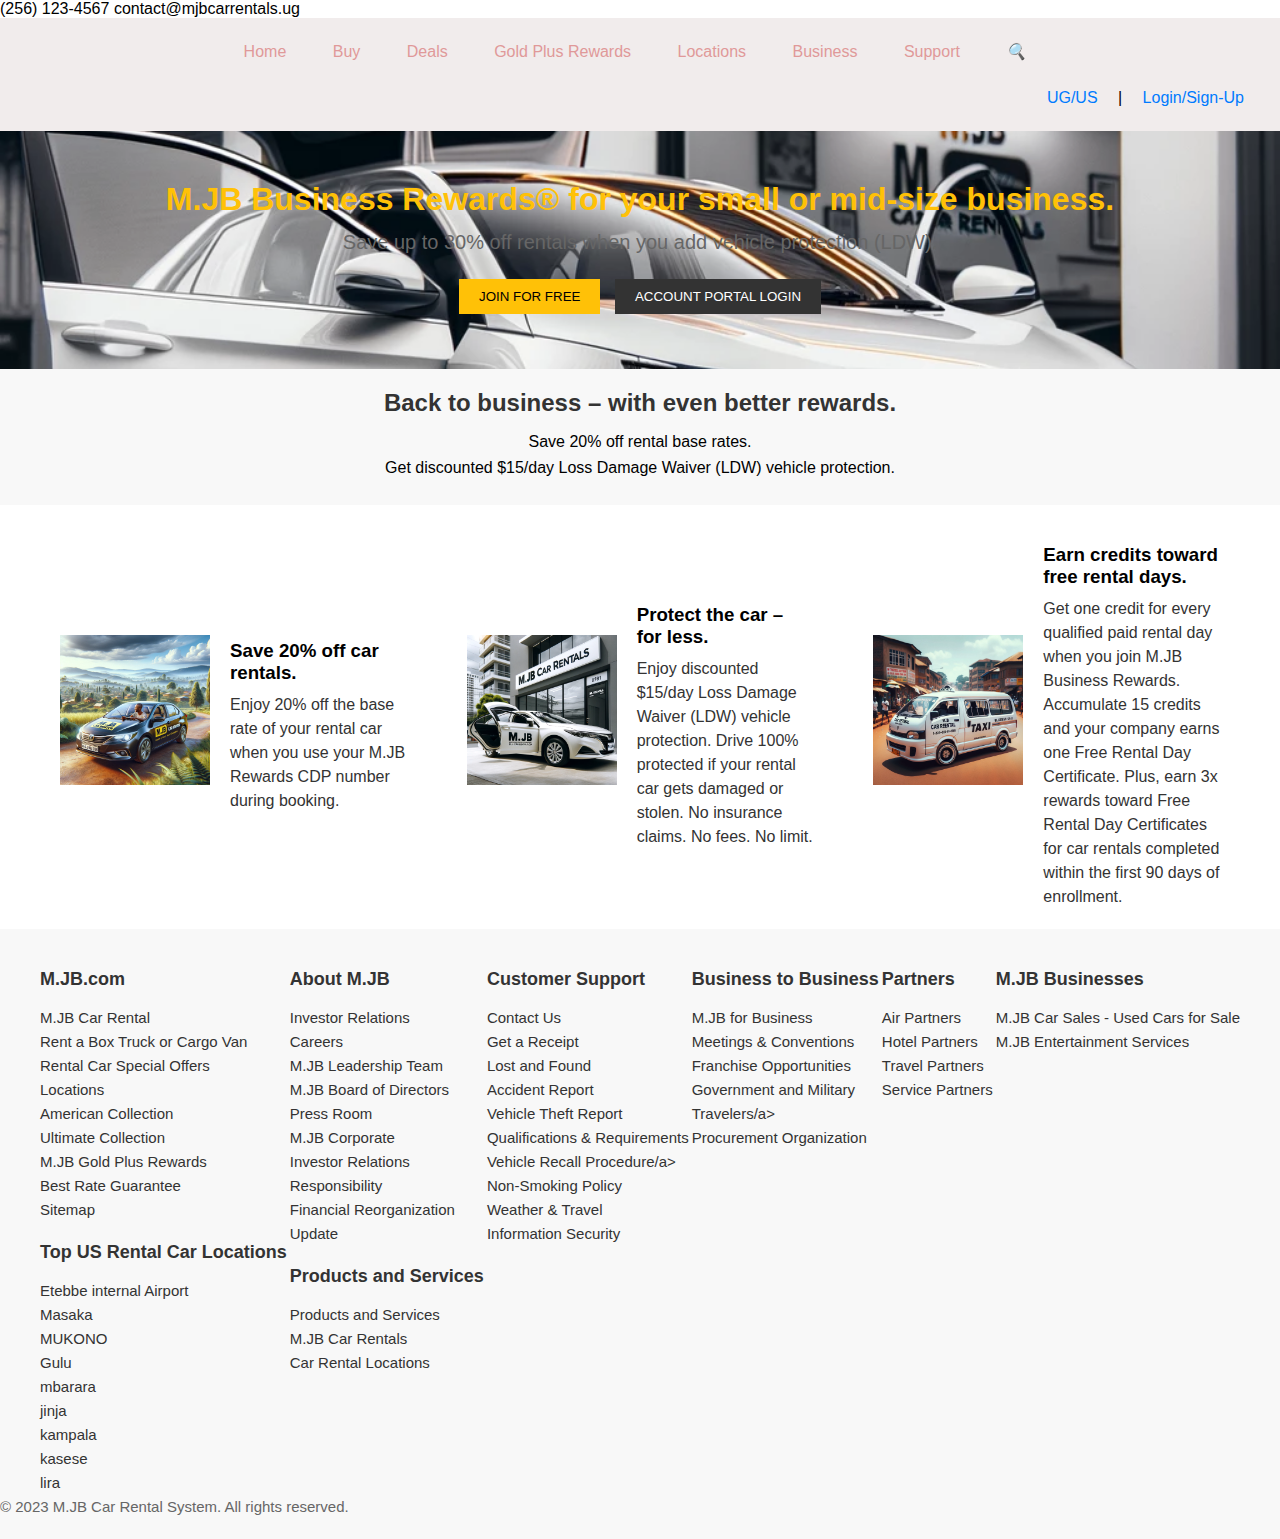
<file: business.html>
<!DOCTYPE html>
<html lang="en">
<head>
    <meta charset="UTF-8">
    <meta name="viewport" content="width=device-width, initial-scale=1.0">
    <title>M.JB Car Rentals - Business</title>
    <link rel="stylesheet" href="styles.css">
</head>
<body>
    <div class="top-bar">
        <div class="contact-info">
            <span class="phone-number">(256) 123-4567</span>
            <span class="email-address">contact@mjbcarrentals.ug</span>
        </div>
        <nav class="navbar">
            <ul class="nav-links">
                <li><a href="index.html">Home</a></li>
                <li><a href="buy.html">Buy</a></li>
                <li><a href="deals.html">Deals</a></li>
                <li><a href="rewards.html">Gold Plus Rewards</a></li>
                <li><a href="locations.html">Locations</a></li>
                <li><a href="business.html">Business</a></li>
                <li><a href="support.html">Support</a></li>
                <li><a href="search.html"><i class="search-icon">🔍</i></a></li>
            </ul>
            <div class="login-signup">
                <a href="language.html">UG/US</a> |
                <a href="login.html">Login/Sign-Up</a>
            </div>
        </nav>
        
    </div>
    <section class="business-hero">
        <h1>M.JB Business Rewards® for your small or mid-size business.</h1>
        <p>Save up to 30% off rentals when you add vehicle protection (LDW).</p>
        <button class="join-button">Join for Free</button>
        <button class="login-button">Account Portal Login</button>
    </section>

    <section class="benefits-section">
        <h2>Back to business – with even better rewards.</h2>
        <ul class="benefits-list">
            <li>Save 20% off rental base rates.</li>
            <li>Get discounted $15/day Loss Damage Waiver (LDW) vehicle protection.</li>
            <!-- More benefits -->
        </ul>
    </section>
    <div class="benefit-section">
        <div class="benefit">
          <img src="images/26.webp" alt="Discount Offer" class="benefit-image">
          <div class="benefit-info">
            <h3>Save 20% off car rentals.</h3>
            <p>Enjoy 20% off the base rate of your rental car when you use your M.JB Rewards CDP number during booking.</p>
          </div>
        </div>
      
        <div class="benefit">
          <img src="images/3.webp" alt="Vehicle Protection" class="benefit-image">
          <div class="benefit-info">
            <h3>Protect the car – for less.</h3>
            <p>Enjoy discounted $15/day Loss Damage Waiver (LDW) vehicle protection. Drive 100% protected if your rental car gets damaged or stolen. No insurance claims. No fees. No limit.</p>
          </div>
        </div>
      
        <div class="benefit">
          <img src="images/22.webp" alt="Free Rental Days" class="benefit-image">
          <div class="benefit-info">
            <h3>Earn credits toward free rental days.</h3>
            <p>Get one credit for every qualified paid rental day when you join M.JB Business Rewards. Accumulate 15 credits and your company earns one Free Rental Day Certificate. Plus, earn 3x rewards toward Free Rental Day Certificates for car rentals completed within the first 90 days of enrollment.</p>
          </div>
        </div>
      </div>
      <footer class="site-footer">
        <div class="footer-container">
            <div class="footer-column">
                <h3>M.JB.com</h3>
                <ul>
                    <li><a href="#">M.JB Car Rental</a></li>
                    <li><a href="#">Rent a Box Truck or Cargo Van</a></li>
                    <li><a href="#">Rental Car Special Offers</a></li>
                    <li><a href="#">Locations</a></li>
                    <li><a href="#">American Collection</a></li>
                    <li><a href="#">Ultimate Collection</a></li>
                    <li><a href="#">M.JB Gold Plus Rewards</a></li>
                    <li><a href="#">Best Rate Guarantee</a></li><li>
                        <a href="#">Sitemap</a></li>
                    <!-- Add more links -->
                </ul>
                <h3>Top US Rental Car Locations</h3>
                <ul>
                    <li><a href="#">Etebbe internal Airport</a></li>
                    <li><a href="#"> Masaka </a></li>
                    <li><a href="#">MUKONO</a></li>
                    <li><a href="#">Gulu</a></li>
                    <li><a href="#">mbarara</a></li>
                    <li><a href="#">jinja</a></li>
                    <li><a href="#">kampala</a></li>
                    <li><a href="#">kasese</a></li><li>
                        <a href="#">lira</a></li>
                    <!-- Add more links -->
                </ul>
            </div>
    
            <div class="footer-column">
                <h3>About M.JB </h3>
                <ul>
                    <li><a href="#">Investor Relations</a></li>
                    <li><a href="#">Careers</a></li>
                    <li><a href="#">M.JB Leadership Team</a></li>
                    <li><a href="#">M.JB Board of Directors</a></li>
                    <li><a href="#">Press Room</a></li>
                    <li><a href="#">M.JB Corporate</a></li>
                    <li><a href="#">Investor Relations</a></li>
                    <li><a href="#">Responsibility</a></li>
                    <li><a href="#">Financial Reorganization</a></li>
                    <li><a href="#">Update</a></li>
                    <!-- Add more links -->
                </ul>
                <h3>Products and Services </h3>
                <ul>
                    <li><a href="#">Products and Services</a></li>
                    <li><a href="#">M.JB Car Rentals</a></li>
                    <li><a href="#">Car Rental Locations</a></li>
                    
                    <!-- Add more links -->
                </ul>
            </div>
    
            <!-- Repeat for each column -->
    
            <div class="footer-column">
                <h3>Customer Support</h3>
                <ul>
                    <li><a href="#">Contact Us</a></li>
                    <li><a href="#">Get a Receipt</a></li>
                    <li><a href="#"> Lost and Found</a></li>
                    <li><a href="#">Accident Report</a></li>
                    <li><a href="#">Vehicle Theft Report</a></li>
                    <li><a href="#">Qualifications & Requirements</a></li>
                    <li><a href="#">Vehicle Recall Procedure/a></li>
                    <li><a href="#">Non-Smoking Policy</a></li>
                    <li><a href="#">Weather & Travel</a></li><li>
                        <a href="#">Information Security</a></li>

                    <!-- Add more links -->
                </ul>
            </div>
            <div class="footer-column">
                <h3>Business to Business</h3>
                <ul>
                    <li><a href="#">M.JB for Business</a></li>
                    <li><a href="#">Meetings & Conventions</a></li>
                    <li><a href="#"> Franchise Opportunities </a></li>
                    <li><a href="#">Government and Military</a></li>
                    <li><a href="#">Travelers/a></li>
                    <li><a href="#">Procurement Organization</a></li>
                    

                    <!-- Add more links -->
                </ul>
            </div>
            <div class="footer-column">
                <h3>Partners</h3>
                <ul>
                    <li><a href="#">Air Partners</a></li>
                    <li><a href="#">Hotel Partners</a></li>
                    <li><a href="#"> Travel Partners</a></li>
                    <li><a href="#">Service Partners</a></li>
        
        

                    <!-- Add more links -->
                </ul>
            </div>
            <div class="footer-column">
                <h3>M.JB Businesses</h3>
                <ul>
                    <li><a href="#">M.JB Car Sales - Used Cars for Sale</a></li>
                    <li><a href="#">M.JB Entertainment Services</a></li>

                    

                    <!-- Add more links -->
                </ul>
            </div>
    
    
            <!-- Add other columns -->
        </div>
        <div class="footer-social-media">
            <!-- Add social media links/icons here -->
        </div>
        <div class="footer-legal">
            <p>&copy; 2023 M.JB Car Rental System. All rights reserved.</p>
            <!-- Add more legal links -->
        </div>
    </footer>
      
</body>
</html>
</file>
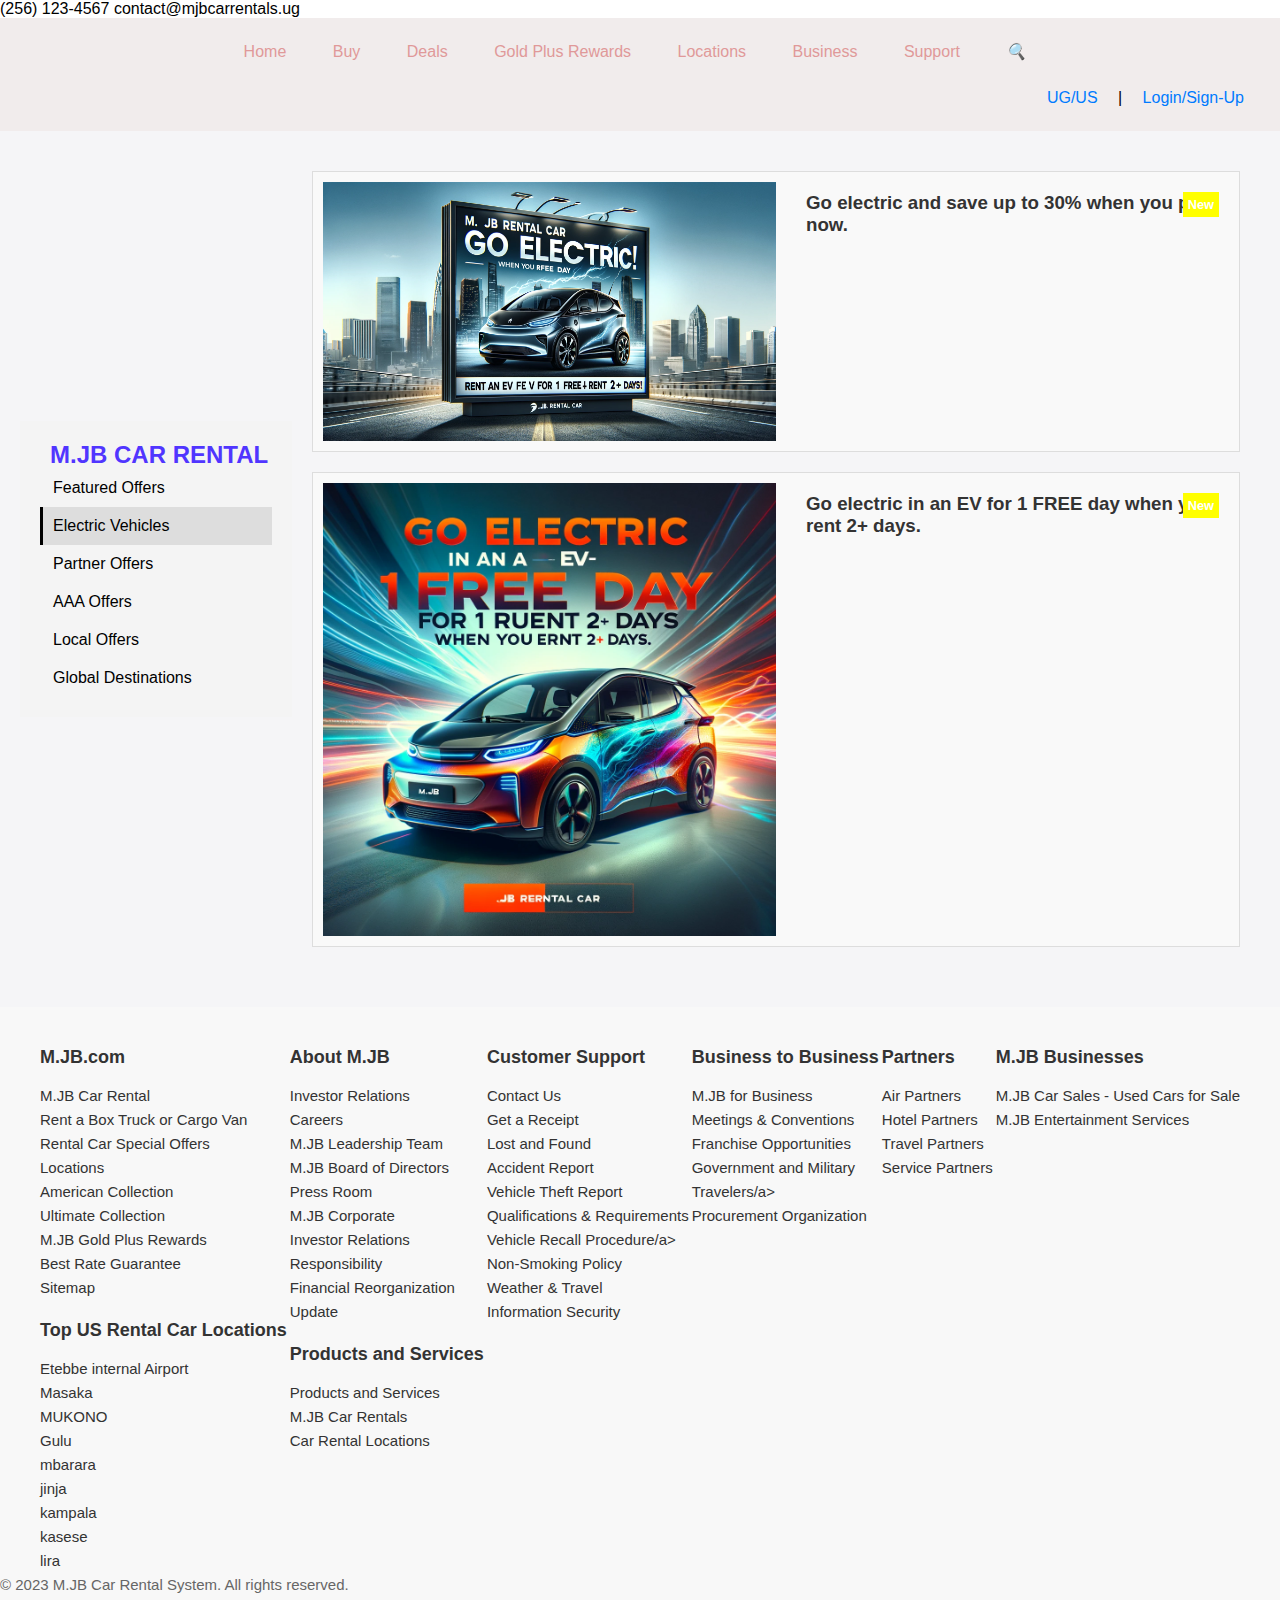
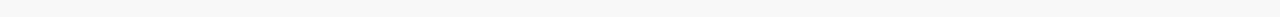
<file: deals.html>
<!DOCTYPE html>
<html lang="en">
<head>
    <meta charset="UTF-8">
    <meta name="viewport" content="width=device-width, initial-scale=1.0">
    <title>M.JB Car Rentals - Deals</title>
    <link rel="stylesheet" href="styles.css">
</head>
<body>
    <div class="top-bar">
        <div class="contact-info">
            <span class="phone-number">(256) 123-4567</span>
            <span class="email-address">contact@mjbcarrentals.ug</span>
        </div>
        <nav class="navbar">
            <ul class="nav-links">
                <li><a href="index.html">Home</a></li>
                <li><a href="buy.html">Buy</a></li>
                <li><a href="deals.html">Deals</a></li>
                <li><a href="rewards.html">Gold Plus Rewards</a></li>
                <li><a href="locations.html">Locations</a></li>
                <li><a href="business.html">Business</a></li>
                <li><a href="support.html">Support</a></li>
                <li><a href="search.html"><i class="search-icon">🔍</i></a></li>
            </ul>
            <div class="login-signup">
                <a href="language.html">UG/US</a> |
                <a href="login.html">Login/Sign-Up</a>
            </div>
        </nav>
        
    </div>
    <div class="container">
        <aside class="sidebar">
            <h2>M.JB CAR RENTAL</h2>
            <nav class="sidebar-nav">
                <ul>
                    <li><a href="#">Featured Offers</a></li>
                    <li><a href="#" class="active">Electric Vehicles</a></li>
                    <li><a href="#">Partner Offers</a></li>
                    <li><a href="#">AAA Offers</a></li>
                    <li><a href="#">Local Offers</a></li>
                    <li><a href="#">Global Destinations</a></li>
                </ul>
            </nav>
        </aside>
        <main class="content">
            <div class="deal">
                <img src="images/2A.webp" alt="Electric Vehicle" class="deal-image">
                <div class="deal-info">
                    <span class="deal-badge">New</span>
                    <h3>Go electric and save up to 30% when you pay now.</h3>
                </div>
            </div>
            <div class="deal">
                <img src="images/1A.webp" alt="Electric Vehicle City" class="deal-image">
                <div class="deal-info">
                    <span class="deal-badge">New</span>
                    <h3>Go electric in an EV for 1 FREE day when you rent 2+ days.</h3>
                </div>
            </div>
            <!-- More deals here -->
        </main>
    </div>
    <footer class="site-footer">
        <div class="footer-container">
            <div class="footer-column">
                <h3>M.JB.com</h3>
                <ul>
                    <li><a href="#">M.JB Car Rental</a></li>
                    <li><a href="#">Rent a Box Truck or Cargo Van</a></li>
                    <li><a href="#">Rental Car Special Offers</a></li>
                    <li><a href="#">Locations</a></li>
                    <li><a href="#">American Collection</a></li>
                    <li><a href="#">Ultimate Collection</a></li>
                    <li><a href="#">M.JB Gold Plus Rewards</a></li>
                    <li><a href="#">Best Rate Guarantee</a></li><li>
                        <a href="#">Sitemap</a></li>
                    <!-- Add more links -->
                </ul>
                <h3>Top US Rental Car Locations</h3>
                <ul>
                    <li><a href="#">Etebbe internal Airport</a></li>
                    <li><a href="#"> Masaka </a></li>
                    <li><a href="#">MUKONO</a></li>
                    <li><a href="#">Gulu</a></li>
                    <li><a href="#">mbarara</a></li>
                    <li><a href="#">jinja</a></li>
                    <li><a href="#">kampala</a></li>
                    <li><a href="#">kasese</a></li><li>
                        <a href="#">lira</a></li>
                    <!-- Add more links -->
                </ul>
            </div>
    
            <div class="footer-column">
                <h3>About M.JB </h3>
                <ul>
                    <li><a href="#">Investor Relations</a></li>
                    <li><a href="#">Careers</a></li>
                    <li><a href="#">M.JB Leadership Team</a></li>
                    <li><a href="#">M.JB Board of Directors</a></li>
                    <li><a href="#">Press Room</a></li>
                    <li><a href="#">M.JB Corporate</a></li>
                    <li><a href="#">Investor Relations</a></li>
                    <li><a href="#">Responsibility</a></li>
                    <li><a href="#">Financial Reorganization</a></li>
                    <li><a href="#">Update</a></li>
                    <!-- Add more links -->
                </ul>
                <h3>Products and Services </h3>
                <ul>
                    <li><a href="#">Products and Services</a></li>
                    <li><a href="#">M.JB Car Rentals</a></li>
                    <li><a href="#">Car Rental Locations</a></li>
                    
                    <!-- Add more links -->
                </ul>
            </div>
    
            <!-- Repeat for each column -->
    
            <div class="footer-column">
                <h3>Customer Support</h3>
                <ul>
                    <li><a href="#">Contact Us</a></li>
                    <li><a href="#">Get a Receipt</a></li>
                    <li><a href="#"> Lost and Found</a></li>
                    <li><a href="#">Accident Report</a></li>
                    <li><a href="#">Vehicle Theft Report</a></li>
                    <li><a href="#">Qualifications & Requirements</a></li>
                    <li><a href="#">Vehicle Recall Procedure/a></li>
                    <li><a href="#">Non-Smoking Policy</a></li>
                    <li><a href="#">Weather & Travel</a></li><li>
                        <a href="#">Information Security</a></li>

                    <!-- Add more links -->
                </ul>
            </div>
            <div class="footer-column">
                <h3>Business to Business</h3>
                <ul>
                    <li><a href="#">M.JB for Business</a></li>
                    <li><a href="#">Meetings & Conventions</a></li>
                    <li><a href="#"> Franchise Opportunities </a></li>
                    <li><a href="#">Government and Military</a></li>
                    <li><a href="#">Travelers/a></li>
                    <li><a href="#">Procurement Organization</a></li>
                    

                    <!-- Add more links -->
                </ul>
            </div>
            <div class="footer-column">
                <h3>Partners</h3>
                <ul>
                    <li><a href="#">Air Partners</a></li>
                    <li><a href="#">Hotel Partners</a></li>
                    <li><a href="#"> Travel Partners</a></li>
                    <li><a href="#">Service Partners</a></li>
        
        

                    <!-- Add more links -->
                </ul>
            </div>
            <div class="footer-column">
                <h3>M.JB Businesses</h3>
                <ul>
                    <li><a href="#">M.JB Car Sales - Used Cars for Sale</a></li>
                    <li><a href="#">M.JB Entertainment Services</a></li>

                    

                    <!-- Add more links -->
                </ul>
            </div>
    
    
            <!-- Add other columns -->
        </div>
        <div class="footer-social-media">
            <!-- Add social media links/icons here -->
        </div>
        <div class="footer-legal">
            <p>&copy; 2023 M.JB Car Rental System. All rights reserved.</p>
            <!-- Add more legal links -->
        </div>
    </footer>
    
</body>
</html>
</file>
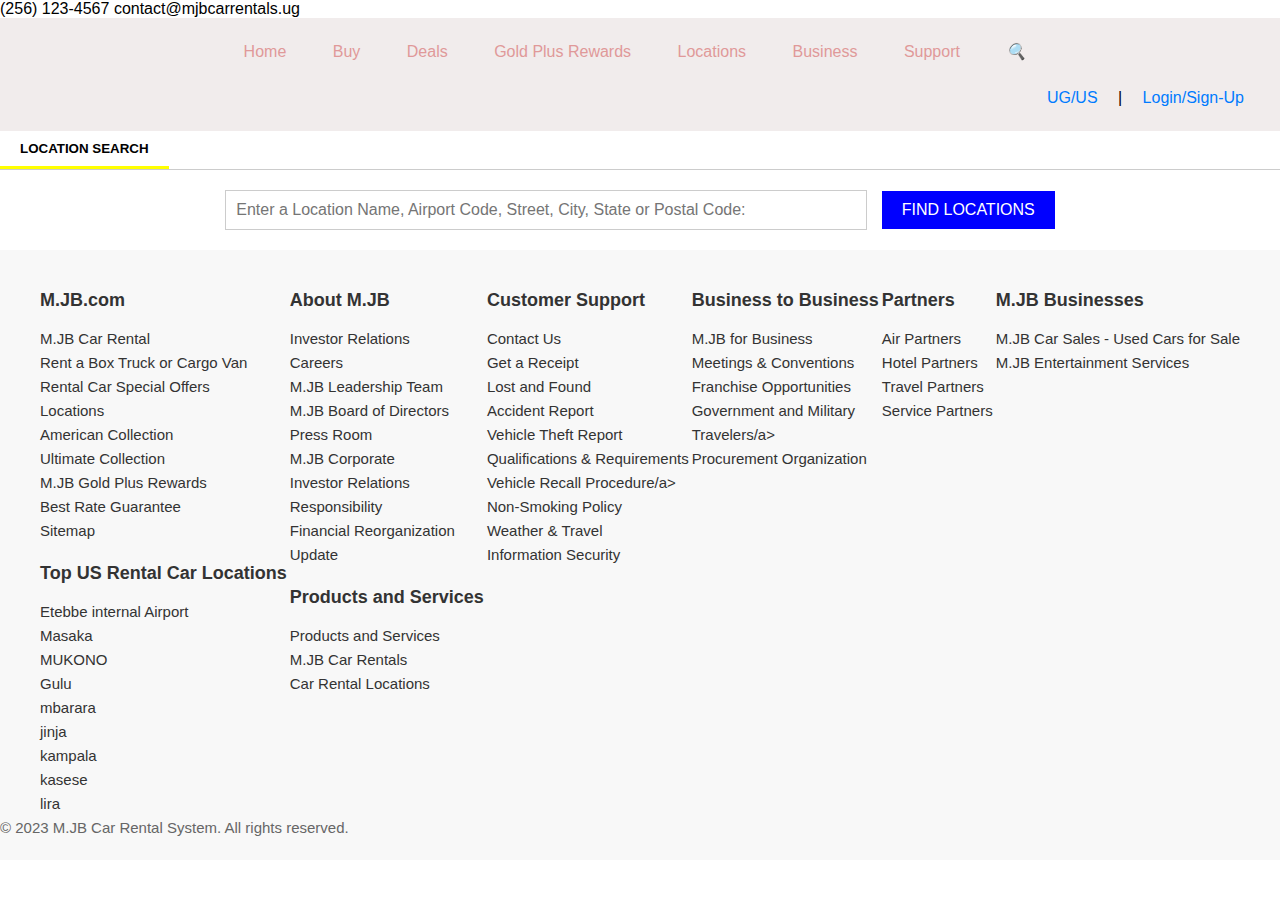
<file: locations.html>
<!DOCTYPE html>
<html lang="en">
<head>
    <meta charset="UTF-8">
    <meta name="viewport" content="width=device-width, initial-scale=1.0">
    <title>M.JB Car Rentals - Locations</title>
    <link rel="stylesheet" href="styles.css">
</head>
<body>
    <div class="top-bar">
        <div class="contact-info">
            <span class="phone-number">(256) 123-4567</span>
            <span class="email-address">contact@mjbcarrentals.ug</span>
        </div>
        <nav class="navbar">
            <ul class="nav-links">
                <li><a href="index.html">Home</a></li>
                <li><a href="buy.html">Buy</a></li>
                <li><a href="deals.html">Deals</a></li>
                <li><a href="rewards.html">Gold Plus Rewards</a></li>
                <li><a href="locations.html">Locations</a></li>
                <li><a href="business.html">Business</a></li>
                <li><a href="support.html">Support</a></li>
                <li><a href="search.html"><i class="search-icon">🔍</i></a></li>
            </ul>
            <div class="login-signup">
                <a href="language.html">UG/US</a> |
                <a href="login.html">Login/Sign-Up</a>
            </div>
        </nav>
        
    </div>
    <div class="tabs">
        <button class="tab-button active">Location Search</button>
        <button class="tab-button">Location Directory</button>
    </div>
    <div class="search-container">
        <input type="text" id="location-search" name="location-search" placeholder="Enter a Location Name, Airport Code, Street, City, State or Postal Code:">
        <button id="find-locations" name="find-locations">Find Locations</button>
    </div>
    <footer class="site-footer">
        <div class="footer-container">
            <div class="footer-column">
                <h3>M.JB.com</h3>
                <ul>
                    <li><a href="#">M.JB Car Rental</a></li>
                    <li><a href="#">Rent a Box Truck or Cargo Van</a></li>
                    <li><a href="#">Rental Car Special Offers</a></li>
                    <li><a href="#">Locations</a></li>
                    <li><a href="#">American Collection</a></li>
                    <li><a href="#">Ultimate Collection</a></li>
                    <li><a href="#">M.JB Gold Plus Rewards</a></li>
                    <li><a href="#">Best Rate Guarantee</a></li><li>
                        <a href="#">Sitemap</a></li>
                    <!-- Add more links -->
                </ul>
                <h3>Top US Rental Car Locations</h3>
                <ul>
                    <li><a href="#">Etebbe internal Airport</a></li>
                    <li><a href="#"> Masaka </a></li>
                    <li><a href="#">MUKONO</a></li>
                    <li><a href="#">Gulu</a></li>
                    <li><a href="#">mbarara</a></li>
                    <li><a href="#">jinja</a></li>
                    <li><a href="#">kampala</a></li>
                    <li><a href="#">kasese</a></li><li>
                        <a href="#">lira</a></li>
                    <!-- Add more links -->
                </ul>
            </div>
    
            <div class="footer-column">
                <h3>About M.JB </h3>
                <ul>
                    <li><a href="#">Investor Relations</a></li>
                    <li><a href="#">Careers</a></li>
                    <li><a href="#">M.JB Leadership Team</a></li>
                    <li><a href="#">M.JB Board of Directors</a></li>
                    <li><a href="#">Press Room</a></li>
                    <li><a href="#">M.JB Corporate</a></li>
                    <li><a href="#">Investor Relations</a></li>
                    <li><a href="#">Responsibility</a></li>
                    <li><a href="#">Financial Reorganization</a></li>
                    <li><a href="#">Update</a></li>
                    <!-- Add more links -->
                </ul>
                <h3>Products and Services </h3>
                <ul>
                    <li><a href="#">Products and Services</a></li>
                    <li><a href="#">M.JB Car Rentals</a></li>
                    <li><a href="#">Car Rental Locations</a></li>
                    
                    <!-- Add more links -->
                </ul>
            </div>
    
            <!-- Repeat for each column -->
    
            <div class="footer-column">
                <h3>Customer Support</h3>
                <ul>
                    <li><a href="#">Contact Us</a></li>
                    <li><a href="#">Get a Receipt</a></li>
                    <li><a href="#"> Lost and Found</a></li>
                    <li><a href="#">Accident Report</a></li>
                    <li><a href="#">Vehicle Theft Report</a></li>
                    <li><a href="#">Qualifications & Requirements</a></li>
                    <li><a href="#">Vehicle Recall Procedure/a></li>
                    <li><a href="#">Non-Smoking Policy</a></li>
                    <li><a href="#">Weather & Travel</a></li><li>
                        <a href="#">Information Security</a></li>

                    <!-- Add more links -->
                </ul>
            </div>
            <div class="footer-column">
                <h3>Business to Business</h3>
                <ul>
                    <li><a href="#">M.JB for Business</a></li>
                    <li><a href="#">Meetings & Conventions</a></li>
                    <li><a href="#"> Franchise Opportunities </a></li>
                    <li><a href="#">Government and Military</a></li>
                    <li><a href="#">Travelers/a></li>
                    <li><a href="#">Procurement Organization</a></li>
                    

                    <!-- Add more links -->
                </ul>
            </div>
            <div class="footer-column">
                <h3>Partners</h3>
                <ul>
                    <li><a href="#">Air Partners</a></li>
                    <li><a href="#">Hotel Partners</a></li>
                    <li><a href="#"> Travel Partners</a></li>
                    <li><a href="#">Service Partners</a></li>
        
        

                    <!-- Add more links -->
                </ul>
            </div>
            <div class="footer-column">
                <h3>M.JB Businesses</h3>
                <ul>
                    <li><a href="#">M.JB Car Sales - Used Cars for Sale</a></li>
                    <li><a href="#">M.JB Entertainment Services</a></li>

                    

                    <!-- Add more links -->
                </ul>
            </div>
    
    
            <!-- Add other columns -->
        </div>
        <div class="footer-social-media">
            <!-- Add social media links/icons here -->
        </div>
        <div class="footer-legal">
            <p>&copy; 2023 M.JB Car Rental System. All rights reserved.</p>
            <!-- Add more legal links -->
        </div>
    </footer>
</body>
</html>
</file>
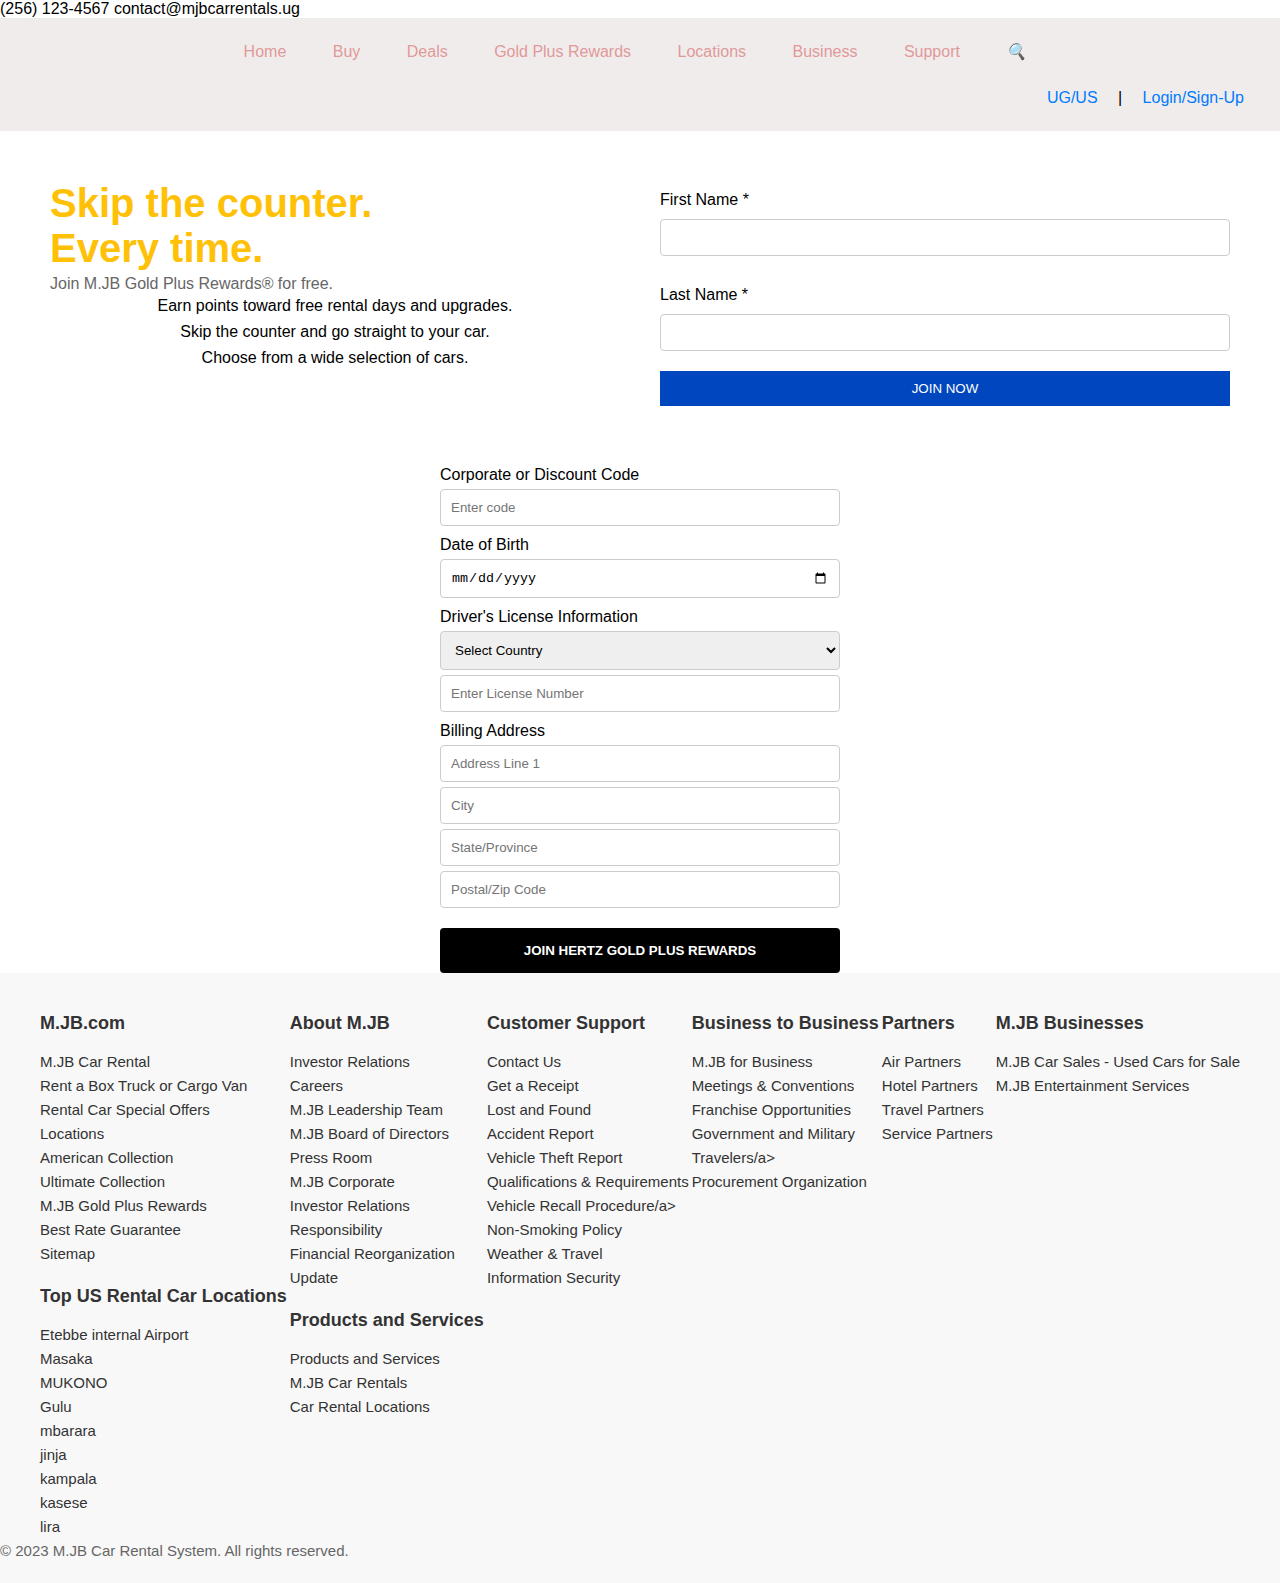
<file: rewards.html>
<!DOCTYPE html>
<html lang="en">
<head>
    <meta charset="UTF-8">
    <meta name="viewport" content="width=device-width, initial-scale=1.0">
    <title>M.JB Car Rentals - Rewards</title>
    <link rel="stylesheet" href="styles.css">
</head>
<body>
    <div class="top-bar">
        <div class="contact-info">
            <span class="phone-number">(256) 123-4567</span>
            <span class="email-address">contact@mjbcarrentals.ug</span>
        </div>
        <nav class="navbar">
            <ul class="nav-links">
                <li><a href="index.html">Home</a></li>
                <li><a href="buy.html">Buy</a></li>
                <li><a href="deals.html">Deals</a></li>
                <li><a href="rewards.html">Gold Plus Rewards</a></li>
                <li><a href="locations.html">Locations</a></li>
                <li><a href="business.html">Business</a></li>
                <li><a href="support.html">Support</a></li>
                <li><a href="search.html"><i class="search-icon">🔍</i></a></li>
            </ul>
            <div class="login-signup">
                <a href="language.html">UG/US</a> |
                <a href="login.html">Login/Sign-Up</a>
            </div>
        </nav>
        
    </div>
    <div class="rewards-container">
        <div class="rewards-info">
            <h1>Skip the counter.<br>Every time.</h1>
            <p>Join M.JB Gold Plus Rewards® for free.</p>
            <ul class="benefits-list">
                <li>Earn points toward free rental days and upgrades.</li>
                <li>Skip the counter and go straight to your car.</li>
                <li>Choose from a wide selection of cars.</li>
                <!-- More benefits -->
            </ul>
            <!-- Other info or links -->
        </div>
        <div class="signup-form">
            <form action="#" method="post">
                <label for="first-name">First Name *</label>
                <input type="text" id="first-name" name="first-name" required>
                
                <label for="last-name">Last Name *</label>
                <input type="text" id="last-name" name="last-name" required>
                
                <!-- More input fields -->
                
                <button type="submit">Join Now</button>
            </form>
        </div>
    </div>
    <div class="form-container">
        <form action="your-server-side-script" method="post">
            <label for="corp-discount-code">Corporate or Discount Code</label>
            <input type="text" id="corp-discount-code" name="corp-discount-code" placeholder="Enter code">
    
            <label for="dob">Date of Birth</label>
            <input type="date" id="dob" name="dob">
    
            <label for="drivers-license">Driver's License Information</label>
            <select id="drivers-license-country" name="drivers-license-country">
                <option value="">Select Country</option>
                <!-- Add other countries -->
            </select>
            <input type="text" id="drivers-license-number" name="drivers-license-number" placeholder="Enter License Number">
            
            <!-- Add other form fields as necessary -->
    
            <label for="billing-address">Billing Address</label>
            <input type="text" id="address-line1" name="address-line1" placeholder="Address Line 1">
            <input type="text" id="city" name="city" placeholder="City">
            <input type="text" id="state" name="state" placeholder="State/Province">
            <input type="text" id="zip" name="zip" placeholder="Postal/Zip Code">
            
            <!-- Add checkboxes and other fields as in the image -->
    
            <button type="submit" class="submit-button">Join Hertz Gold Plus Rewards</button>
        </form>
    </div>
    <footer class="site-footer">
        <div class="footer-container">
            <div class="footer-column">
                <h3>M.JB.com</h3>
                <ul>
                    <li><a href="#">M.JB Car Rental</a></li>
                    <li><a href="#">Rent a Box Truck or Cargo Van</a></li>
                    <li><a href="#">Rental Car Special Offers</a></li>
                    <li><a href="#">Locations</a></li>
                    <li><a href="#">American Collection</a></li>
                    <li><a href="#">Ultimate Collection</a></li>
                    <li><a href="#">M.JB Gold Plus Rewards</a></li>
                    <li><a href="#">Best Rate Guarantee</a></li><li>
                        <a href="#">Sitemap</a></li>
                    <!-- Add more links -->
                </ul>
                <h3>Top US Rental Car Locations</h3>
                <ul>
                    <li><a href="#">Etebbe internal Airport</a></li>
                    <li><a href="#"> Masaka </a></li>
                    <li><a href="#">MUKONO</a></li>
                    <li><a href="#">Gulu</a></li>
                    <li><a href="#">mbarara</a></li>
                    <li><a href="#">jinja</a></li>
                    <li><a href="#">kampala</a></li>
                    <li><a href="#">kasese</a></li><li>
                        <a href="#">lira</a></li>
                    <!-- Add more links -->
                </ul>
            </div>
    
            <div class="footer-column">
                <h3>About M.JB </h3>
                <ul>
                    <li><a href="#">Investor Relations</a></li>
                    <li><a href="#">Careers</a></li>
                    <li><a href="#">M.JB Leadership Team</a></li>
                    <li><a href="#">M.JB Board of Directors</a></li>
                    <li><a href="#">Press Room</a></li>
                    <li><a href="#">M.JB Corporate</a></li>
                    <li><a href="#">Investor Relations</a></li>
                    <li><a href="#">Responsibility</a></li>
                    <li><a href="#">Financial Reorganization</a></li>
                    <li><a href="#">Update</a></li>
                    <!-- Add more links -->
                </ul>
                <h3>Products and Services </h3>
                <ul>
                    <li><a href="#">Products and Services</a></li>
                    <li><a href="#">M.JB Car Rentals</a></li>
                    <li><a href="#">Car Rental Locations</a></li>
                    
                    <!-- Add more links -->
                </ul>
            </div>
    
            <!-- Repeat for each column -->
    
            <div class="footer-column">
                <h3>Customer Support</h3>
                <ul>
                    <li><a href="#">Contact Us</a></li>
                    <li><a href="#">Get a Receipt</a></li>
                    <li><a href="#"> Lost and Found</a></li>
                    <li><a href="#">Accident Report</a></li>
                    <li><a href="#">Vehicle Theft Report</a></li>
                    <li><a href="#">Qualifications & Requirements</a></li>
                    <li><a href="#">Vehicle Recall Procedure/a></li>
                    <li><a href="#">Non-Smoking Policy</a></li>
                    <li><a href="#">Weather & Travel</a></li><li>
                        <a href="#">Information Security</a></li>

                    <!-- Add more links -->
                </ul>
            </div>
            <div class="footer-column">
                <h3>Business to Business</h3>
                <ul>
                    <li><a href="#">M.JB for Business</a></li>
                    <li><a href="#">Meetings & Conventions</a></li>
                    <li><a href="#"> Franchise Opportunities </a></li>
                    <li><a href="#">Government and Military</a></li>
                    <li><a href="#">Travelers/a></li>
                    <li><a href="#">Procurement Organization</a></li>
                    

                    <!-- Add more links -->
                </ul>
            </div>
            <div class="footer-column">
                <h3>Partners</h3>
                <ul>
                    <li><a href="#">Air Partners</a></li>
                    <li><a href="#">Hotel Partners</a></li>
                    <li><a href="#"> Travel Partners</a></li>
                    <li><a href="#">Service Partners</a></li>
        
        

                    <!-- Add more links -->
                </ul>
            </div>
            <div class="footer-column">
                <h3>M.JB Businesses</h3>
                <ul>
                    <li><a href="#">M.JB Car Sales - Used Cars for Sale</a></li>
                    <li><a href="#">M.JB Entertainment Services</a></li>

                    

                    <!-- Add more links -->
                </ul>
            </div>
    
    
            <!-- Add other columns -->
        </div>
        <div class="footer-social-media">
            <!-- Add social media links/icons here -->
        </div>
        <div class="footer-legal">
            <p>&copy; 2023 M.JB Car Rental System. All rights reserved.</p>
            <!-- Add more legal links -->
        </div>
    </footer>
    
</body>
</html>
</file>
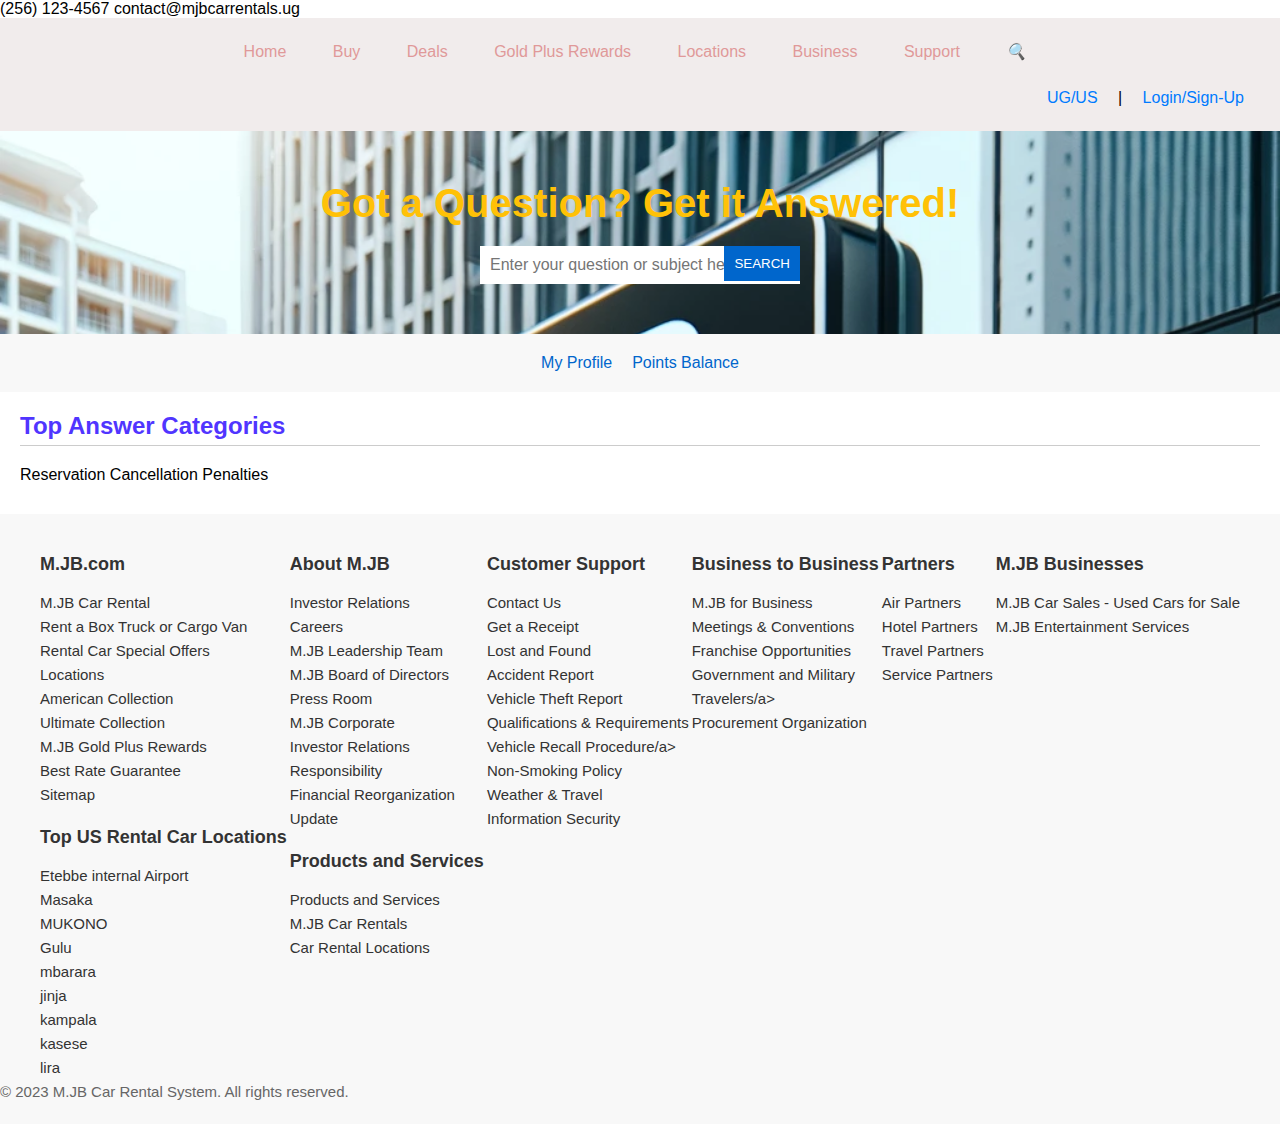
<file: support.html>
<!DOCTYPE html>
<html lang="en">
<head>
    <meta charset="UTF-8">
    <meta name="viewport" content="width=device-width, initial-scale=1.0">
    <title>M.JB Car Rentals - Support</title>
    <link rel="stylesheet" href="styles.css">
</head>
<body>
    <div class="top-bar">
        <div class="contact-info">
            <span class="phone-number">(256) 123-4567</span>
            <span class="email-address">contact@mjbcarrentals.ug</span>
        </div>
        <nav class="navbar">
            <ul class="nav-links">
                <li><a href="index.html">Home</a></li>
                <li><a href="buy.html">Buy</a></li>
                <li><a href="deals.html">Deals</a></li>
                <li><a href="rewards.html">Gold Plus Rewards</a></li>
                <li><a href="locations.html">Locations</a></li>
                <li><a href="business.html">Business</a></li>
                <li><a href="support.html">Support</a></li>
                <li><a href="search.html"><i class="search-icon">🔍</i></a></li>
            </ul>
            <div class="login-signup">
                <a href="language.html">UG/US</a> |
                <a href="login.html">Login/Sign-Up</a>
            </div>
        </nav>
        
    </div>
    <section class="support-hero">
        <h1>Got a Question? Get it Answered!</h1>
        <div class="search-box">
            <input type="text" placeholder="Enter your question or subject here...">
            <button type="submit">Search</button>
        </div>
    </section>

    <section class="related-tools">
        <!-- Icons should be replaced with your own icons -->
        <a href="#" class="tool-link">My Profile</a>
        <a href="#" class="tool-link">Points Balance</a>
        <!-- More links here -->
    </section>

    <section class="top-categories">
        <h2>Top Answer Categories</h2>
        <ul>
            <li>Reservation Cancellation Penalties</li>
            <!-- More categories here -->
        </ul>
    </section>
    <footer class="site-footer">
        <div class="footer-container">
            <div class="footer-column">
                <h3>M.JB.com</h3>
                <ul>
                    <li><a href="#">M.JB Car Rental</a></li>
                    <li><a href="#">Rent a Box Truck or Cargo Van</a></li>
                    <li><a href="#">Rental Car Special Offers</a></li>
                    <li><a href="#">Locations</a></li>
                    <li><a href="#">American Collection</a></li>
                    <li><a href="#">Ultimate Collection</a></li>
                    <li><a href="#">M.JB Gold Plus Rewards</a></li>
                    <li><a href="#">Best Rate Guarantee</a></li><li>
                        <a href="#">Sitemap</a></li>
                    <!-- Add more links -->
                </ul>
                <h3>Top US Rental Car Locations</h3>
                <ul>
                    <li><a href="#">Etebbe internal Airport</a></li>
                    <li><a href="#"> Masaka </a></li>
                    <li><a href="#">MUKONO</a></li>
                    <li><a href="#">Gulu</a></li>
                    <li><a href="#">mbarara</a></li>
                    <li><a href="#">jinja</a></li>
                    <li><a href="#">kampala</a></li>
                    <li><a href="#">kasese</a></li><li>
                        <a href="#">lira</a></li>
                    <!-- Add more links -->
                </ul>
            </div>
    
            <div class="footer-column">
                <h3>About M.JB </h3>
                <ul>
                    <li><a href="#">Investor Relations</a></li>
                    <li><a href="#">Careers</a></li>
                    <li><a href="#">M.JB Leadership Team</a></li>
                    <li><a href="#">M.JB Board of Directors</a></li>
                    <li><a href="#">Press Room</a></li>
                    <li><a href="#">M.JB Corporate</a></li>
                    <li><a href="#">Investor Relations</a></li>
                    <li><a href="#">Responsibility</a></li>
                    <li><a href="#">Financial Reorganization</a></li>
                    <li><a href="#">Update</a></li>
                    <!-- Add more links -->
                </ul>
                <h3>Products and Services </h3>
                <ul>
                    <li><a href="#">Products and Services</a></li>
                    <li><a href="#">M.JB Car Rentals</a></li>
                    <li><a href="#">Car Rental Locations</a></li>
                    
                    <!-- Add more links -->
                </ul>
            </div>
    
            <!-- Repeat for each column -->
    
            <div class="footer-column">
                <h3>Customer Support</h3>
                <ul>
                    <li><a href="#">Contact Us</a></li>
                    <li><a href="#">Get a Receipt</a></li>
                    <li><a href="#"> Lost and Found</a></li>
                    <li><a href="#">Accident Report</a></li>
                    <li><a href="#">Vehicle Theft Report</a></li>
                    <li><a href="#">Qualifications & Requirements</a></li>
                    <li><a href="#">Vehicle Recall Procedure/a></li>
                    <li><a href="#">Non-Smoking Policy</a></li>
                    <li><a href="#">Weather & Travel</a></li><li>
                        <a href="#">Information Security</a></li>

                    <!-- Add more links -->
                </ul>
            </div>
            <div class="footer-column">
                <h3>Business to Business</h3>
                <ul>
                    <li><a href="#">M.JB for Business</a></li>
                    <li><a href="#">Meetings & Conventions</a></li>
                    <li><a href="#"> Franchise Opportunities </a></li>
                    <li><a href="#">Government and Military</a></li>
                    <li><a href="#">Travelers/a></li>
                    <li><a href="#">Procurement Organization</a></li>
                    

                    <!-- Add more links -->
                </ul>
            </div>
            <div class="footer-column">
                <h3>Partners</h3>
                <ul>
                    <li><a href="#">Air Partners</a></li>
                    <li><a href="#">Hotel Partners</a></li>
                    <li><a href="#"> Travel Partners</a></li>
                    <li><a href="#">Service Partners</a></li>
        
        

                    <!-- Add more links -->
                </ul>
            </div>
            <div class="footer-column">
                <h3>M.JB Businesses</h3>
                <ul>
                    <li><a href="#">M.JB Car Sales - Used Cars for Sale</a></li>
                    <li><a href="#">M.JB Entertainment Services</a></li>

                    

                    <!-- Add more links -->
                </ul>
            </div>
    
    
            <!-- Add other columns -->
        </div>
        <div class="footer-social-media">
            <!-- Add social media links/icons here -->
        </div>
        <div class="footer-legal">
            <p>&copy; 2023 M.JB Car Rental System. All rights reserved.</p>
            <!-- Add more legal links -->
        </div>
    </footer>

</body>
</html>
</file>
<file: styles.css>
body {
  margin: 0;
  font-family: Arial, sans-serif;
}

.navbar {
  background-color: #f1ecec; /* Light grey background */
  overflow: hidden;
  padding: 10px 0;
}

.nav-links {
  list-style-type: none;
  margin: 0;
  padding: 0;
  text-align: center;
}

.nav-links li {
  display: inline;
  margin-right: 10px; /* Spacing between the menu items */
}

.nav-links a {
  text-decoration: none;
  color: #e09999; /* Dark grey color for the text */
  padding: 14px 16px;
  display: inline-block;
}

.nav-links a:hover,
.login-signup a:hover {
  color: #000; /* Darker text color on hover */
}

.login-signup {
  text-align: right;
  margin-right: 20px;
}

.login-signup a {
  text-decoration: none;
  color: #007bff; /* Blue color for the login/sign-up link */
  padding: 14px 16px;
  display: inline-block;
}

.search-icon {
  /* If you use an icon library, you may need to add specific classes here */
}

/* Add responsive design adjustments if needed */
@media (max-width: 768px) {
  .nav-links li,
  .login-signup {
      display: block;
      text-align: center;
      margin-right: 0;
  }
}


.hero-section {
    background-color: #000;
    color: #fff;
    padding: 20px;
    display: flex;
    justify-content: space-between;
    align-items: center;
}

.hero-text h1 {
    font-size: 2.5rem;
    margin: 0;
}

.hero-text p {
    font-size: 1.5rem;
    margin: 0;
}

/* Assuming the rest of the CSS from the previous example is included above this */

/* Styling for the booking form section */
#booking-form {
    background-color: #9ee022; /* Adjust the color to match your brand */
    padding: 20px;
    text-align: center; /* Center-align form elements */
}

#booking-form form {
    display: inline-block; /* Center the form in the div */
    margin: auto;
}

.form-group {
    display: inline-block; /* Display form elements side by side */
    margin-right: 10px; /* Add some space between the elements */
}

.form-group label {
    display: block; /* Ensure the label is above the input field */
    margin-bottom: 5px; /* Space between label and input field */
    color: #000; /* Color of the label text */
}

.form-group input[type="text"],
.form-group input[type="date"],
.form-group select {
    padding: 10px;
    border: none; /* Remove the border */
    margin-bottom: 10px; /* Space below the input field */
}

/* Styling the input fields to have a light background and be less pronounced */
.form-group input[type="text"],
.form-group input[type="date"],
.form-group select {
    background-color: #fff;
    color: #000;
}

.submit-button {
    background-color: #333; /* Dark color for the button */
    color: #fff; /* White text color */
    border: none; /* Remove the border */
    padding: 15px 30px;
    cursor: pointer; /* Cursor changes to pointer to indicate a clickable button */
    font-weight: bold;
}

.submit-button:hover {
    background-color: #555; /* Slightly lighter color on hover */
}
.deals-section {
    background-color: #fff;
    color: #333;
    padding: 20px;
    margin: auto;
  }
  
  .deals-section h2 {
    background-color: #d9534f;
    color: #fff;
    padding: 10px;
    text-align: center;
  }
  
  .deal {
    background-color: #f9f9f9;
    border: 1px solid #ddd;
    padding: 10px;
    margin-bottom: 10px;
  }
  
  .deal-badge {
    background-color: #d9534f;
    color: #fff;
    padding: 5px;
    display: inline-block;
    font-size: 0.8em;
  }
  
  .deal-content {
    display: flex;
    justify-content: space-between;
    align-items: center;
    margin-bottom: 10px;
  }
  
  .deal-info h3 {
    margin: 0;
    padding: 0;
    color: #333;
  }
  
  .deal-info p {
    margin: 5px 0;
    font-size: 0.9em;
  }
  
  .hot-rate {
    background-color: #d9534f;
    color: #fff;
    padding: 3px;
    display: inline-block;
    font-size: 0.8em;
  }
  
  .deal-price {
    text-align: right;
    padding: 10px;
  }
  
  .discount {
    color: #d9534f;
    font-weight: bold;
  }
  
  .original-price {
    text-decoration: line-through;
    color: #999;
    padding: 0 5px;
  }
  
  .price {
    color: #333;
    font-size: 1.5em;
    font-weight: bold;
  }
  
  .per-day {
    display: block;
    font-size: 0.8em;
    color: #666;
  }
  
  .deal-image img {
    width: 200px;
    height: auto;

  }
  .benefits-section {
    text-align: center;
    padding: 20px;
    background-color: #f8f8f8; /* Light grey background */
  }
  
  .benefits-section h2 {
    margin-bottom: 30px;
  }
  
  .benefit-item {
    display: inline-block; /* Align items side by side */
    width: 22%; /* Adjust the width as needed */
    margin: 1%; /* Spacing between items */
    box-shadow: 0 2px 4px rgba(0,0,0,0.1); /* Optional: adds a subtle shadow */
    background-color: #ffffff; /* White background for each item */
    padding: 20px;
    vertical-align: top; /* Align tops of inline-block items */
  }
  
  .benefit-item h3 {
    color: #333; /* Dark text color */
    font-size: 1.1em;
  }
  
  .benefit-item p {
    color: #666; /* Lighter text color */
    font-size: 0.9em;
  }
  
  .benefit-image {
    width: 100%; /* Make image fill the container */
    height: auto; /* Maintain aspect ratio */
    margin-bottom: 15px;
  }
  
  /* Responsive adjustments */
  @media (max-width: 768px) {
    .benefit-item {
      width: 46%; /* Adjust the width for smaller screens */
      margin: 2%; /* Increase spacing for smaller screens */
    }
  }
  
  @media (max-width: 480px) {
    .benefit-item {
      display: block; /* Stack items on very small screens */
      width: 96%; /* Adjust the width for very small screens */
      margin: 2% auto; /* Center items on the screen with automatic margins */
    }
  }

  body {

}

.hosts-section {
    text-align: center;
    padding: 20px;
}

.hosts-container {
    display: flex;
    flex-wrap: wrap;
    justify-content: space-around;
    gap: 20px;
    margin-top: 20px;
}

.host {
    width: 300px;
    margin: 0 10px;
    padding: 20px;
    box-shadow: 0 2px 5px rgba(0,0,0,0.1);
    border-radius: 8px;
    background-color: #ffffff;
    text-align: center;
}

.host img {
    width: 100px;
    height: 100px;
    border-radius: 50%;
    margin-bottom: 10px;
}

.host h3 {
    margin: 5px 0;
    color: #333333;
}

.trips-info, .host-rating, .host-review, .reviewer-name {
    color: #666666;
    font-size: 0.9em;
    margin: 5px 0;
}

/* Add responsiveness */
@media (max-width: 768px) {
    .hosts-container {
        flex-direction: column;
        align-items: center;
    }

    .host {
        width: 80%;
        margin-bottom: 20px;
    }
}
body, html {
  height: 100%;
  margin: 0;
  font-family: Arial, sans-serif;
}

.container {
  display: flex;
  justify-content: space-around;
  align-items: center;
  padding: 20px;
  background-color: #f5f5f7;
}

.booking, .hosting {
  width: 30%;
}

.car-images {
  width: 40%;
  /* Adjust the height as per your image's aspect ratio */
  height: 300px;
  text-align: center; /* Center the images inside this div */
}

.car-images img {
  max-width: 100%;
  max-height: 100%;
}

h2 {
  color: #5035ff; /* A shade of purple */
  margin-bottom: 10px;
}

p {
  margin-bottom: 20px;
}

button {
  background-color: #5035ff; /* A shade of purple */
  color: white;
  border: none;
  padding: 10px 20px;
  cursor: pointer;
  text-transform: uppercase;
}

button:hover {
  background-color: #4130e8; /* A darker shade of purple for hover effect */
}
.site-footer {
  background-color: #f8f8f8;
  padding: 20px 0;
  color: #333;
  font-size: 15px;
  line-height: 24px;
}

.footer-container {
  display: flex;
  justify-content: space-between;
  max-width: 1200px;
  margin: 0 auto;
  padding: 0 15px;
}

.footer-column h3 {
  color: #333;
  font-size: 18px;
  margin-bottom: 15px;
}

.footer-column ul {
  list-style: none;
  padding: 0;
  margin: 0;
}

.footer-column ul li a {
  color: #333;
  text-decoration: none;
  transition: color 0.3s ease;
}

.footer-column ul li a:hover {
  color: #007bff;
}

.footer-social-media {
  display: flex;
  align-items: center;
}

.footer-social-media a {
  display: inline-block;
  margin-right: 10px;
}

.footer-social-media a img {
  height: 24px; /* Adjust the size of social media icons */
}
.legal-footer {
  background-color: #f8f8f8;
  color: #333;
  padding: 20px 0;
  font-size: 14px;
  line-height: 1.5;
}

.legal-content {
  max-width: 1200px;
  margin: 0 auto;
  padding: 0 15px;
  text-align: center;
}

.legal-links a {
  margin: 0 10px;
  color: #333;
  text-decoration: none;
  transition: color 0.3s ease;
}

.legal-links a:hover {
  color: #007bff;
}

.legal-text p {
  margin: 10px 0;
}

.legal-text a {
  display: block;
  margin-bottom: 5px;
  color: #333;
  text-decoration: none;
  transition: color 0.3s ease;
}

.legal-text a:hover {
  color: #007bff;
}

.car-image-container {
  /* Add styles for your car images here */
  text-align: center; /* Center the images if needed */
  padding: 20px 0; /* Add padding to create space around the images */
}

/* Add responsive adjustments if necessary */
@media (max-width: 768px) {
  .legal-content, .car-image-container {
      padding: 0 10px;
  }
}

body {
  font-family: Arial, sans-serif;
  margin: 0;
  padding: 0;
}

.container {
  display: flex;
}

.sidebar {
  width: 20%;
  background-color: #f4f4f4;
  padding: 20px;
}

.sidebar h2 {
  padding-left: 10px;
}

.sidebar-nav ul {
  list-style-type: none;
  padding: 0;
}

.sidebar-nav ul li a {
  text-decoration: none;
  color: #000;
  display: block;
  padding: 10px;
  border-left: 3px solid transparent;
}

.sidebar-nav ul li a.active,
.sidebar-nav ul li a:hover {
  background-color: #ddd;
  border-left: 3px solid #000;
}

.content {
  width: 80%;
  padding: 20px;
}

.deal {
  display: flex;
  margin-bottom: 20px;
}

.deal-image {
  width: 50%;
  margin-right: 20px;
}

.deal-info {
  position: relative;
  padding: 10px;
}

.deal-badge {
  position: absolute;
  top: 10px;
  right: 10px;
  background-color: yellow;
  padding: 5px;
  font-size: 0.8em;
  font-weight: bold;
}

@media (max-width: 768px) {
  .container {
      flex-direction: column;
  }

  .sidebar, .content {
      width: 100%;
  }
}
/* DEALS PAGE*/
body {
    font-family: Arial, sans-serif;
    margin: 0;
    padding: 0;
}

.container {
    display: flex;
}

.sidebar {
    width: 20%;
    background-color: #f4f4f4;
    padding: 20px;
}

.sidebar h2 {
    padding-left: 10px;
}

.sidebar-nav ul {
    list-style-type: none;
    padding: 0;
}

.sidebar-nav ul li a {
    text-decoration: none;
    color: #000;
    display: block;
    padding: 10px;
    border-left: 3px solid transparent;
}

.sidebar-nav ul li a.active,
.sidebar-nav ul li a:hover {
    background-color: #ddd;
    border-left: 3px solid #000;
}

.content {
    width: 80%;
    padding: 20px;
}

.deal {
    display: flex;
    margin-bottom: 20px;
}

.deal-image {
    width: 50%;
    margin-right: 20px;
}

.deal-info {
    position: relative;
    padding: 10px;
}

.deal-badge {
    position: absolute;
    top: 10px;
    right: 10px;
    background-color: yellow;
    padding: 5px;
    font-size: 0.8em;
    font-weight: bold;
}

@media (max-width: 768px) {
    .container {
        flex-direction: column;
    }

    .sidebar, .content {
        width: 100%;
    }
}

/* location */
body {
    font-family: Arial, sans-serif;
    margin: 0;
    padding: 0;
    background-color: #fff; /* Change this to match the color of your site */
  }

  .tabs {
      display: flex;
      justify-content: start;
      border-bottom: 1px solid #ccc;
  }
  
  .tab-button {
      padding: 10px 20px;
      border: none;
      background-color: transparent;
      cursor: pointer;
      font-weight: bold;
      border-bottom: 3px solid transparent; /* non-active tab */
  }
  
  .tab-button.active {
      border-bottom: 3px solid yellow; /* active tab */
      color: #000;
  }
  
  .search-container {
      padding: 20px;
      text-align: center; /* Centering the search box and button */
  }
  
  #location-search {
      width: 50%; /* Adjust width as needed */
      padding: 10px;
      margin-right: 10px; /* Spacing between input box and button */
      border: 1px solid #ccc;
      font-size: 1em;
  }
  
  #find-locations {
      padding: 10px 20px;
      background-color: blue; /* Change to match your color scheme */
      color: white;
      border: none;
      cursor: pointer;
      font-size: 1em;
  }
  
  #find-locations:hover {
      background-color: darkblue; /* Slightly darker blue on hover */
  }
  
  /* Responsive adjustments */
  @media (max-width: 768px) {
      #location-search {
          width: 70%; /* Larger width for smaller screens */
      }
  }
  
  @media (max-width: 480px) {
      #location-search {
          width: 90%; /* Full width on very small screens */
          margin-bottom: 10px; /* Space between input box and button */
      }
  
      .tabs {
          flex-direction: column;
      }
  
      .tab-button {
          width: 100%;
          text-align: center;
      }
  }
  
  /* buy */
  body, h1, p {
    margin: 0;
    padding: 0;
}

.hero-section {
    background-image: url('your-own-image.jpg'); /* Add your own image here */
    background-size: cover;
    background-position: center;
    color: #fff; /* Adjust text color to stand out against your image */
    text-align: center; /* Aligns text to the center */
    padding: 100px 50px; /* Add padding to size the section */
}

.hero-content {
    max-width: 600px; /* Adjust the width as needed */
    margin: 0 auto; /* Center the content */
}

h1 {
    font-size: 2.5em; /* Big, eye-catching title */
    color: #ffc107; /* Styling the title color */
    margin-bottom: 0.5em; /* Spacing below the title */
}

.subheading {
    font-size: 2em; /* Subheading is slightly smaller than the title */
    margin-bottom: 1em; /* Spacing below the subheading */
}

/* Responsive design adjustments */
@media (max-width: 768px) {
    .hero-section {
        padding: 50px 20px; /* Reduce padding on smaller screens */
    }
    
    h1 {
        font-size: 2em; /* Adjust the title size for smaller screens */
    }
    
    .subheading {
        font-size: 1.5em; /* Adjust the subheading size for smaller screens */
    }
}
.features {
  display: flex;
  flex-wrap: wrap;
  gap: 20px;
  padding: 20px;
}

.feature-item {
  flex: 1 1 300px; /* Each item can grow and shrink but starts at 300px */
  margin: 10px;
  box-shadow: 0 2px 5px rgba(0,0,0,0.1); /* Soft shadow for depth */
  padding: 20px;
}

.feature-image {
  width: 100%; /* Make the image responsive */
  height: auto;
  margin-bottom: 20px;
}

h3 {
  color: #333;
  margin-bottom: 10px;
}

p {
  color: #666;
  line-height: 1.6;
}

a {
  color: #0066cc;
  text-decoration: none; /* Removes underline */
}

a:hover {
  text-decoration: underline; /* Adds underline on hover */
}

/* Responsive adjustments */
@media (max-width: 768px) {
  .features {
      flex-direction: column;
  }
}

  /* reward PAGE*/
  .rewards-container {
    display: flex;
    max-width: 1200px;
    margin: auto;
    padding: 50px;
}

.rewards-info {
    flex: 1;
    padding-right: 20px; /* Adjust spacing as needed */
}

.benefits-list {
    list-style: none;
    padding: 0;
}

.benefits-list li {
    margin-bottom: 10px;
}

.signup-form {
    flex: 1;
    padding-left: 20px; /* Adjust spacing as needed */
}

.signup-form form {
    display: flex;
    flex-direction: column;
}

.signup-form label {
    margin-bottom: 5px;
}

.signup-form input {
    margin-bottom: 20px; /* Adjust spacing as needed */
    padding: 10px;
    border: 1px solid #ccc;
}

.signup-form button {
    cursor: pointer;
    padding: 10px;
    background-color: #0046be; /* Use your brand color */
    color: white;
    border: none;
}

/* Responsive Design */
@media (max-width: 768px) {
    .rewards-container {
        flex-direction: column;
    }

    .rewards-info, .signup-form {
        padding: 10px;
    }
}
.form-container {
  max-width: 400px;
  margin: auto;
  font-family: Arial, sans-serif;
}

form {
  display: flex;
  flex-direction: column;
}

form label {
  margin-top: 10px;
}

form input[type="text"],
form input[type="date"],
form select {
  padding: 10px;
  margin-top: 5px;
  border: 1px solid #ccc;
  border-radius: 4px;
}

form .submit-button {
  padding: 15px;
  background-color: #000; /* Use your brand color */
  color: #fff;
  border: none;
  margin-top: 20px;
  cursor: pointer;
  border-radius: 4px;
}

form .submit-button:hover {
  background-color: #333; /* Darker shade for hover effect */
}

/* Add additional styles for dropdowns, checkboxes, etc., similar to the text inputs */


/* business page */
body, h1, h2, p, ul, li {
  margin: 0;
  padding: 0;
}

.business-hero {
  background-image: url('images/car1.webp'); /* Replace with your own image path */
  background-size: cover;
  background-position: center;
  color: #FFFFFF; /* Ensure there's enough contrast for readability */
  text-align: center;
  padding: 50px 20px;
}

.business-hero h1 {
  font-size: 2rem;
  margin-bottom: 0.5rem;
}

.business-hero p {
  font-size: 1.25rem;
  margin-bottom: 1rem;
}

.join-button, .login-button {
  padding: 10px 20px;
  margin: 5px;
  border: none;
  cursor: pointer;
}

.join-button {
  background-color: #ffc107; /* Your brand color for primary action */
  color: #000000;
}

.login-button {
  background-color: #333; /* Darker color for secondary action */
  color: #FFFFFF;
}

.benefits-section {
  padding: 20px;
  background-color: #f8f8f8; /* Light background for the benefits section */
}

.benefits-section h2 {
  color: #333;
  font-size: 1.5rem;
  text-align: center;
  margin-bottom: 1rem;
}

.benefits-list {
  list-style: none;
  font-size: 1rem;
  text-align: center;
}

.benefits-list li {
  margin-bottom: 0.5rem;
}

/* Add further styles for responsiveness and fine-tuning */
.benefit-section {
  max-width: 1200px;
  margin: auto;
  display: grid;
  grid-template-columns: repeat(auto-fit, minmax(300px, 1fr));
  gap: 20px;
}

.benefit {
  display: flex;
  align-items: center;
  background: #FFFFFF; /* or any color that matches your design */
  padding: 20px;
}

.benefit-image {
  width: 100%;
  max-width: 150px; /* Adjust based on your preference */
  margin-right: 20px;
}

.benefit-info {
  flex: 1;
}

.benefit-info h3 {
  color: #000000; /* Adjust the color to match your design */
  margin-bottom: 0.5em;
}

.benefit-info p {
  color: #333333; /* Adjust the color for readability */
  line-height: 1.5;
}

/* Responsive adjustments */
@media (max-width: 768px) {
  .benefit {
    flex-direction: column;
    text-align: center;
  }

  .benefit-image {
    margin-right: 0;
    margin-bottom: 20px;
  }
}

/* suport page */

body {
  font-family: Arial, sans-serif;
}

.support-hero {
  background-image: url('images/15.webp'); /* Replace with your own image path */
  background-size: cover;
  text-align: center;
  color: #FFFFFF;
  padding: 50px 20px;
}

.support-hero h1 {
  margin-bottom: 20px;
  /* Style as necessary */
}

.search-box {
  position: relative;
  display: inline-block;
}

.search-box input[type="text"] {
  padding: 10px;
  font-size: 16px;
  border: none;
  width: 300px; /* Adjust as necessary */
}

.search-box button {
  position: absolute;
  right: 0;
  top: 0;
  padding: 10px;
  background-color: #0066cc; /* Adjust to your color theme */
  color: white;
  border: none;
  /* Add any additional button styling */
}

.related-tools {
  display: flex;
  justify-content: center;
  padding: 20px;
  background-color: #f8f8f8; /* Light background for this section */
}

.tool-link {
  margin: 0 10px;
  /* Style your links as needed, add icons etc. */
}

.top-categories {
  padding: 20px;
  /* Additional styling */
}

.top-categories h2 {
  border-bottom: 1px solid #ccc;
  padding-bottom: 5px;
  margin-bottom: 20px;
}

.top-categories ul {
  list-style-type: none;
}

.top-categories li {
  margin-bottom: 10px;
  /* Style as needed */
}

/* Responsive adjustments */
@media (max-width: 768px) {
  .related-tools {
      flex-direction: column;
  }

  .search-box input[type="text"] {
      width: auto;
      display: block;
      margin: 0 auto;
  }

  .search-box button {
      position: relative;
      display: block;
      width: auto;
      margin-top: 10px;
  }
}
</file>
